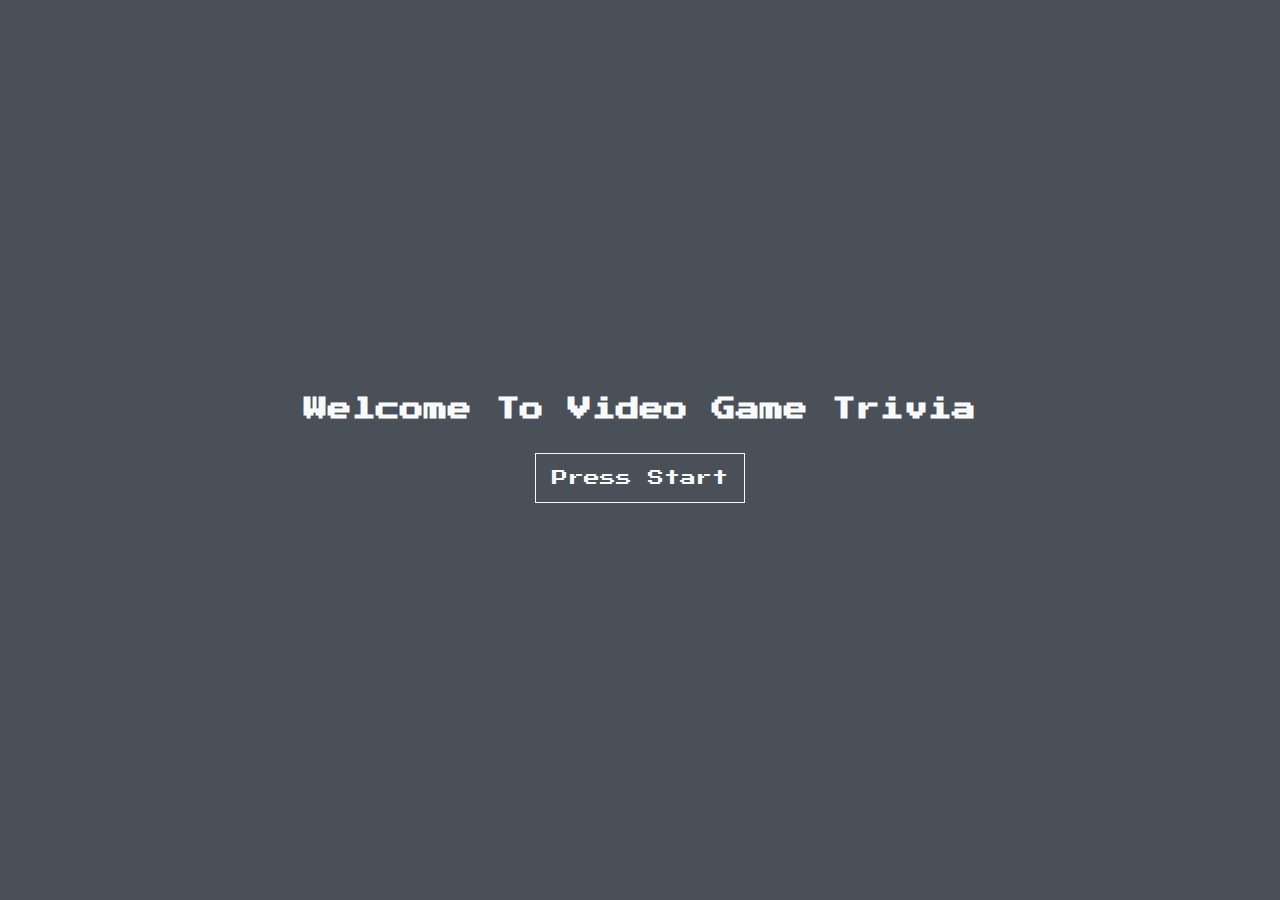
<file: index.html>
<!DOCTYPE html>
<html lang="en">
  <head>
    <meta charset="UTF-8" />
    <meta http-equiv="X-UA-Compatible" content="IE=edge" />
    <meta name="viewport" content="width=device-width, initial-scale=1.0" />
    <link rel="preconnect" href="https://fonts.googleapis.com" />
    <link rel="preconnect" href="https://fonts.gstatic.com" crossorigin />
    <link
      href="https://fonts.googleapis.com/css2?family=Open+Sans&family=Press+Start+2P&display=swap"
      rel="stylesheet"
    />
    <link rel="stylesheet" href="css/styles.css" />
    <title>Video Game Trivia</title>
  </head>
  <body>
    <main class="welcome__container">
      <article class="welcome">
        <h1 class="welcome__title">Welcome To Video Game Trivia</h1>
        <a href="/game.html" class="play__game">Press Start</a>
      </article>
    </main>
  </body>
</html>
</file>
<file: css/styles.css>
*,
*::before,
*::after {
  margin: 0;
  padding: 0;
  box-sizing: border-box;
}

body {
    background-color: #495057;
    color: #f8f9fa;
    font-family: 'Press Start 2P', cursive;
}

a {
    text-decoration: none;
}

.welcome {
    display: flex;
    flex-direction: column;
    justify-content: center;
    align-items: center;
    height: 100vh;
}

.welcome__title {
    font-size: 1.5rem;
    font-weight: bold;
    color: #f8f9fa;
    margin-bottom: 2rem;
}

.play__game {
    color: #f8f9fa;
    border: 1px solid #f8f9fa;
    padding: 1rem;
    animation: blink 1s infinite;
}

.play__game:hover {
    background-color: #f8f9fa;
    color: #495057;
    animation: none;
}

@keyframes blink {
    0% {
        opacity: 0;
    }
    50% {
        opacity: 1;
    }
    100% {
        opacity: 0;
    }
}

@media (max-width: 768px) {
    .welcome__title {
        font-size: 1rem;
        text-align: center;
        line-height: 1.5;
    }
}
</file>
